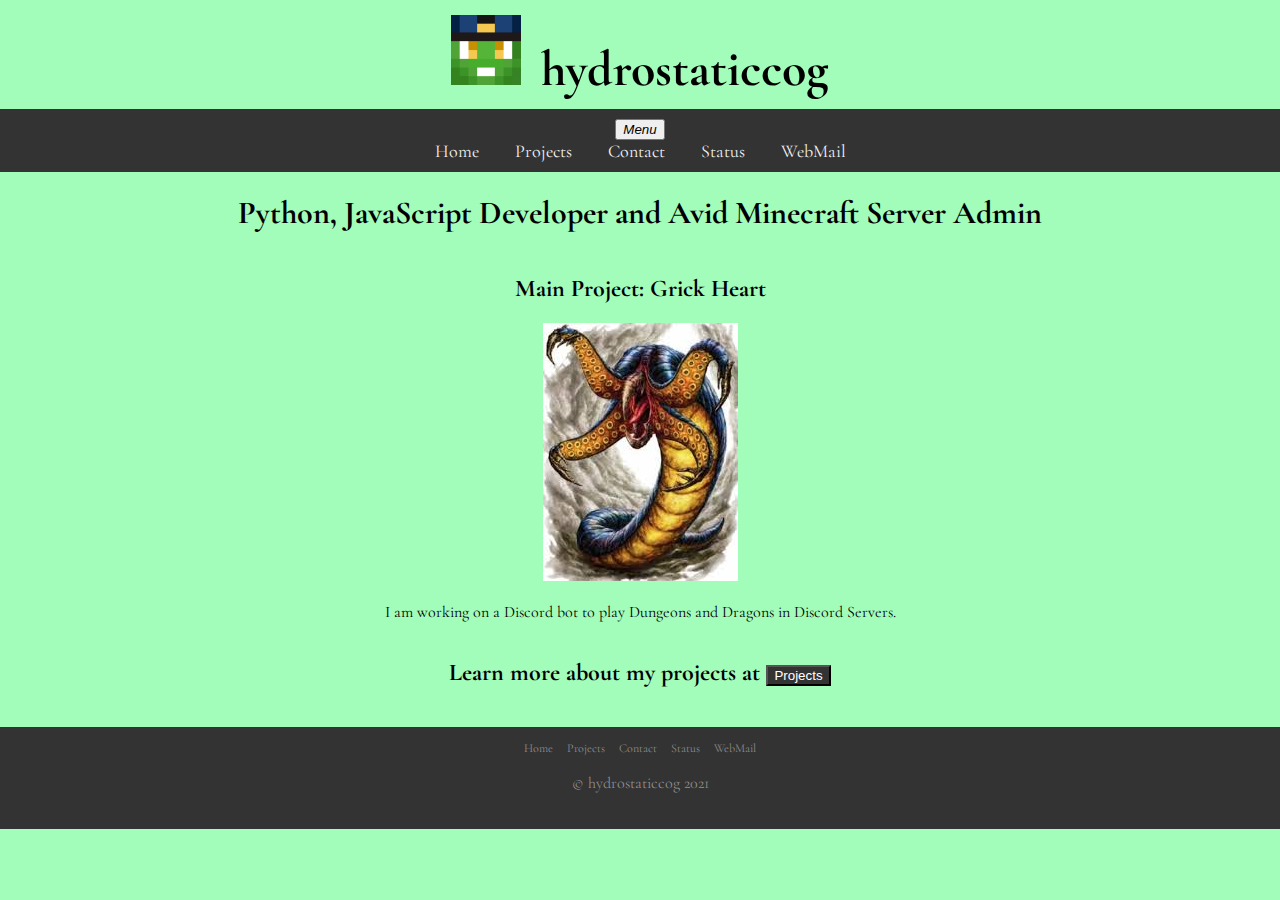
<file: index.html>
<!DOCTYPE html>
<html lang="en">
<head>
    <meta charset="UTF-8">
    <meta http-equiv="X-UA-Compatible" content="IE=edge">
    <meta name="viewport" content="width=device-width, initial-scale=1.0">
    <link rel="stylesheet" href="/css/homepage.css">
    <script type='text/JavaScript' src='https://hydrostaticcog.org/scripts/alert.js'></script>
    <title>Home - hydrostaticcog</title>
    <link rel="shortcut icon" type="image/png" href="assets/hydrostaticcog.png"/>
</head>
<body>
    <div class="alert" style='display: none' id='alert1'>
        <h3><span id='alerts'></span><br>Learn more at <span id='alertButton'></span></h3>
    </div>
    <div class='content'>
        <div class='header'>
            <h1><img src="assets/hydrostaticcog.png" alt="hydrostaticcog" width="70" class='logo'>hydrostaticcog</h1>
        </div>
        <nav class="topnav">
            <div class='dropdown'>
                <button class='dropbtn'>
                    <i class='navdown'>Menu</i>
                </button>
                <div class='dropdown-content'>
                    <a onclick="location.href='index.html';" class="navbar-item">Home</a>
                <a onclick="location.href='projects.html';" class="navbar-item">Projects</a>
                <a onclick="location.href='contact.html';" class="navbar-item">Contact</a>
                <a href='https://status.hydrostaticcog.org' class="navbar-item">Status</a>
                <a href="https://mail.hydrostaticcog.org" class="navbar-item">WebMail</a>
                </div>
            </div>
        </nav>
        <h1>Python, JavaScript Developer and Avid Minecraft Server Admin</h1>
        <div class='project-1'>
            <h2>Main Project: Grick Heart</h2>
            <img src='assets/grick.png' alt='grick-heart' class='project-img'>
            <p>I am working on a Discord bot to play Dungeons and Dragons in Discord Servers.</p>
        </div>
        <div class='more-projects' style='margin-bottom: 20px;'>
            <h2>Learn more about my projects at <button type='button' onclick="location.href='projects.html';" class='button' style='background-color: #333; color: white;'>Projects</button></h2>
        </div>
        <nav class="footnav">
            <a onclick="location.href='index.html';" class="navbar-item">Home</a>
            <a onclick="location.href='projects.html';" class="navbar-item">Projects</a>
            <a onclick="location.href='contact.html';" class="navbar-item">Contact</a>
            <a href='https://status.hydrostaticcog.org' class="navbar-item">Status</a>
            <a href="https://mail.hydrostaticcog.org" class="navbar-item">WebMail</a>
            <p>&copy hydrostaticcog 2021</p>
        </nav>
    </div>
</body>
</html>
</file>
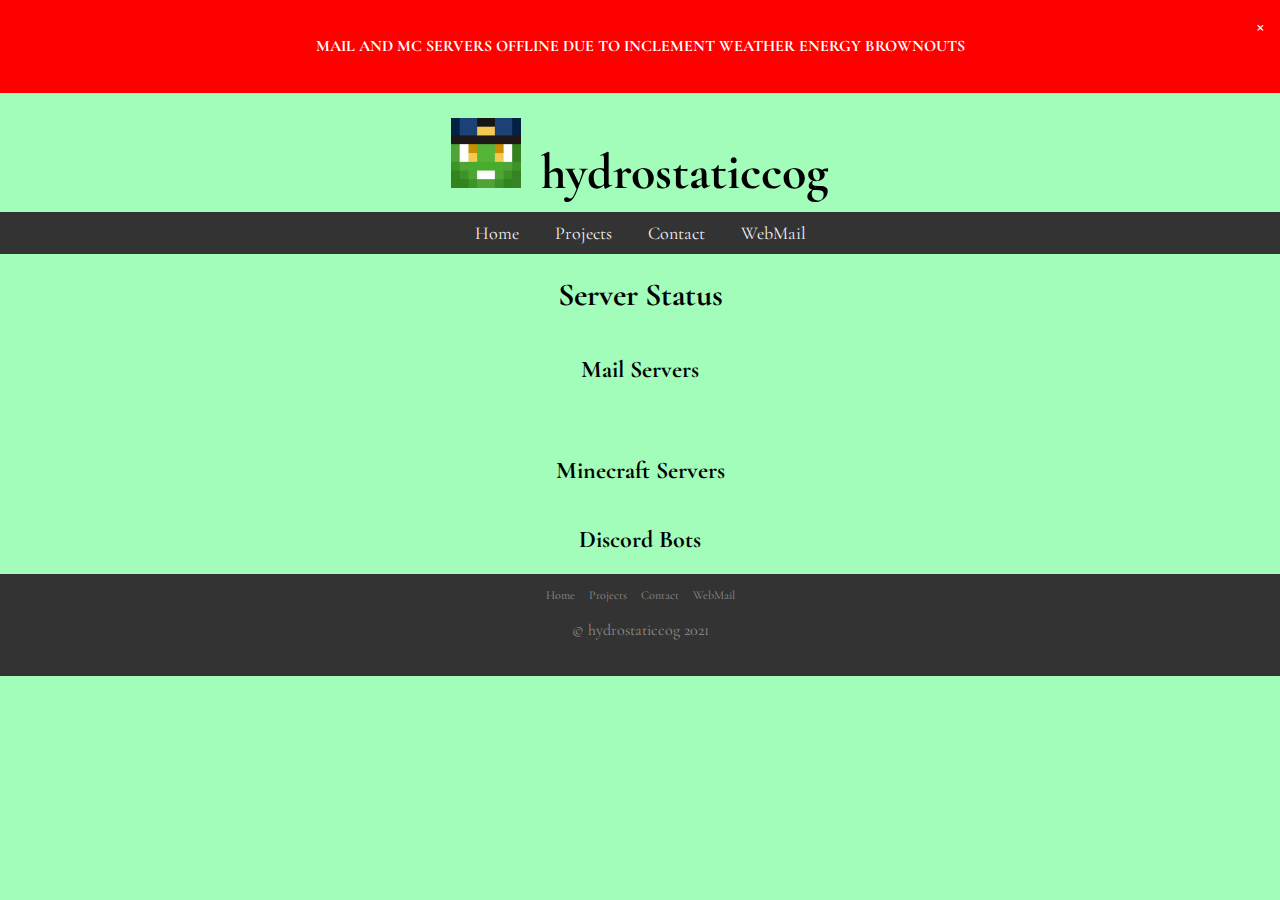
<file: status/index.html>
<!DOCTYPE html>
<html lang="en">
<head>
    <meta charset="UTF-8">
    <meta http-equiv="X-UA-Compatible" content="IE=edge">
    <meta name="viewport" content="width=device-width, initial-scale=1.0">
    <link rel="stylesheet" href="/css/homepage.css">
    <script type='text/javascript' src='../scripts/mailping.js'></script>
    <title>hydrostaticcog</title>
    <link rel="shortcut icon" type="image/png" href="../assets/hydrostaticcog.png"/>
</head>
<body>
    <div class="alert">
        <span class="closebtn" onclick="this.parentElement.style.display='none';">&times;</span>
        <h4>MAIL AND MC SERVERS OFFLINE DUE TO INCLEMENT WEATHER ENERGY BROWNOUTS</h4>
    </div>
    <div class='content'>
        <div class='header'>
            <h1><img src="../assets/hydrostaticcog.png" alt="hydrostaticcog" width="70" class='logo'>hydrostaticcog</h1>
        </div>
        <nav class="topnav">
            <a onclick="location.href='../index.html';" class="navbar-item">Home</a>
            <a onclick="location.href='../projects.html';" class="navbar-item">Projects</a>
            <a onclick="location.href='../contact.html';" class="navbar-item">Contact</a>
            <a href="https://mail.hydrostaticcog.org" class="navbar-item">WebMail</a>
        </nav>
        <h1>Server Status</h1>
        <h2>Mail Servers</h2>
        <p><span id='status-mail'></span></p>
        <h2>Minecraft Servers</h2>
        <span id='status-mc'></span>
        <h2>Discord Bots</h2>
        <span id='status-ds'></span>
        <nav class="footnav">
            <a onclick="location.href='../index.html';" class="navbar-item">Home</a>
            <a onclick="location.href='../projects.html';" class="navbar-item">Projects</a>
            <a onclick="location.href='../contact.html';" class="navbar-item">Contact</a>
            <a href="https://mail.hydrostaticcog.org" class="navbar-item">WebMail</a>
            <p>&copy hydrostaticcog 2021</p>
        </nav>
    </div>
</body>
</html>
</file>
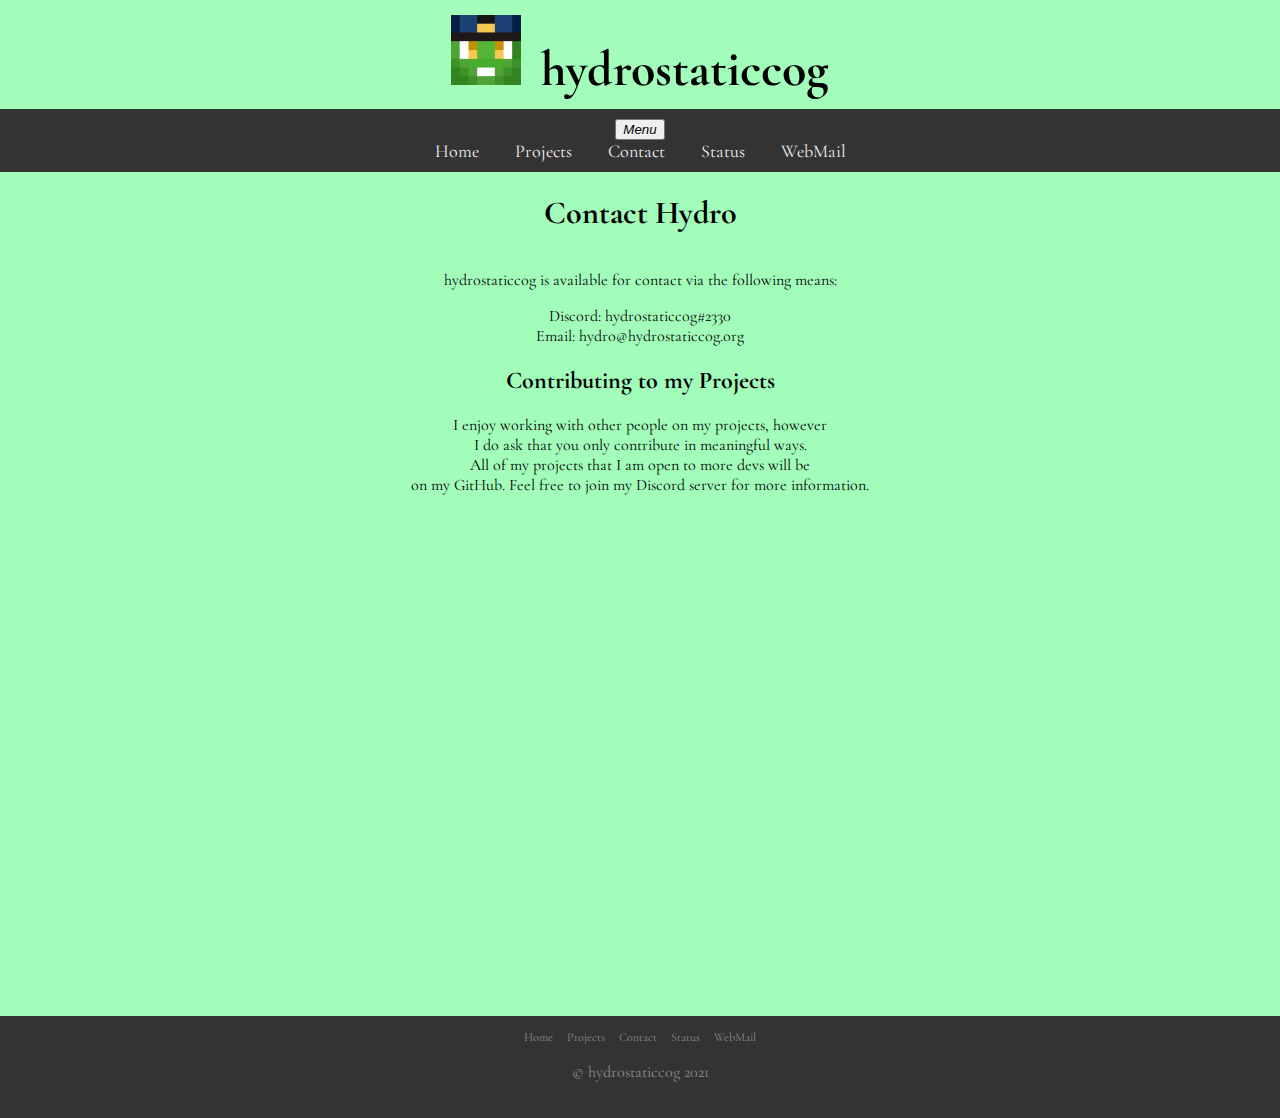
<file: contact.html>
<!DOCTYPE html>
<html lang="en">
<head>
    <meta charset="UTF-8">
    <meta http-equiv="X-UA-Compatible" content="IE=edge">
    <meta name="viewport" content="width=device-width, initial-scale=1.0">
    <link rel="stylesheet" href="css/homepage.css">
    <script type='text/JavaScript' src='https://hydrostaticcog.org/scripts/alert.js'></script>
    <title>Contact - hydrostaticcog</title>
    <link rel="shortcut icon" type="image/png" href="assets/hydrostaticcog.png"/>
</head>
<body>
    <div class="alert" style='display: none' id='alert1'>
        <h3><span id='alerts'></span><br>Learn more at <span id='alertButton'></span></h3>
    </div>
    <div class='content'>
        <div class='header'>
            <h1><img src="assets/hydrostaticcog.png" alt="hydrostaticcog" width="70" class='logo'>hydrostaticcog</h1>
        </div>
        <nav class="topnav">
            <div class='dropdown'>
                <button class='dropbtn'>
                    <i class='navdown'>Menu</i>
                </button>
                <div class='dropdown-content'>
                    <a onclick="location.href='index.html';" class="navbar-item">Home</a>
                <a onclick="location.href='projects.html';" class="navbar-item">Projects</a>
                <a onclick="location.href='contact.html';" class="navbar-item">Contact</a>
                <a href='https://status.hydrostaticcog.org' class="navbar-item">Status</a>
                <a href="https://mail.hydrostaticcog.org" class="navbar-item">WebMail</a>
                </div>
            </div>
        </nav>
        <h1>Contact Hydro</h1>
        <div class='hydro-contact'>
            <p>hydrostaticcog is available for contact via the following means:</p>
            <li>Discord: hydrostaticcog#2330</li>
            <li>Email: hydro@hydrostaticcog.org</li>
        </div>
        <div class='contributing'>
            <h2>Contributing to my Projects</h2>
            <p>I enjoy working with other people on my projects, however <br>I do ask that you only contribute in meaningful ways.<br>All of my projects that I am open to more devs will be <br> on my GitHub. Feel free to join my Discord server for more information.</p>
            <iframe src="https://discord.com/widget?id=782282959734308914&theme=dark" width="350" height="500" allowtransparency="true" frameborder="0" sandbox="allow-popups allow-popups-to-escape-sandbox allow-same-origin allow-scripts"></iframe>
        </div>
        <nav class="footnav">
            <a onclick="location.href='index.html';" class="navbar-item">Home</a>
            <a onclick="location.href='projects.html';" class="navbar-item">Projects</a>
            <a onclick="location.href='contact.html';" class="navbar-item">Contact</a>
            <a href='https://status.hydrostaticcog.org' class="navbar-item">Status</a>
            <a href="https://mail.hydrostaticcog.org" class="navbar-item">WebMail</a>
            <p>&copy hydrostaticcog 2021</p>
        </nav>
    </div>
</body>
</html>
</file>
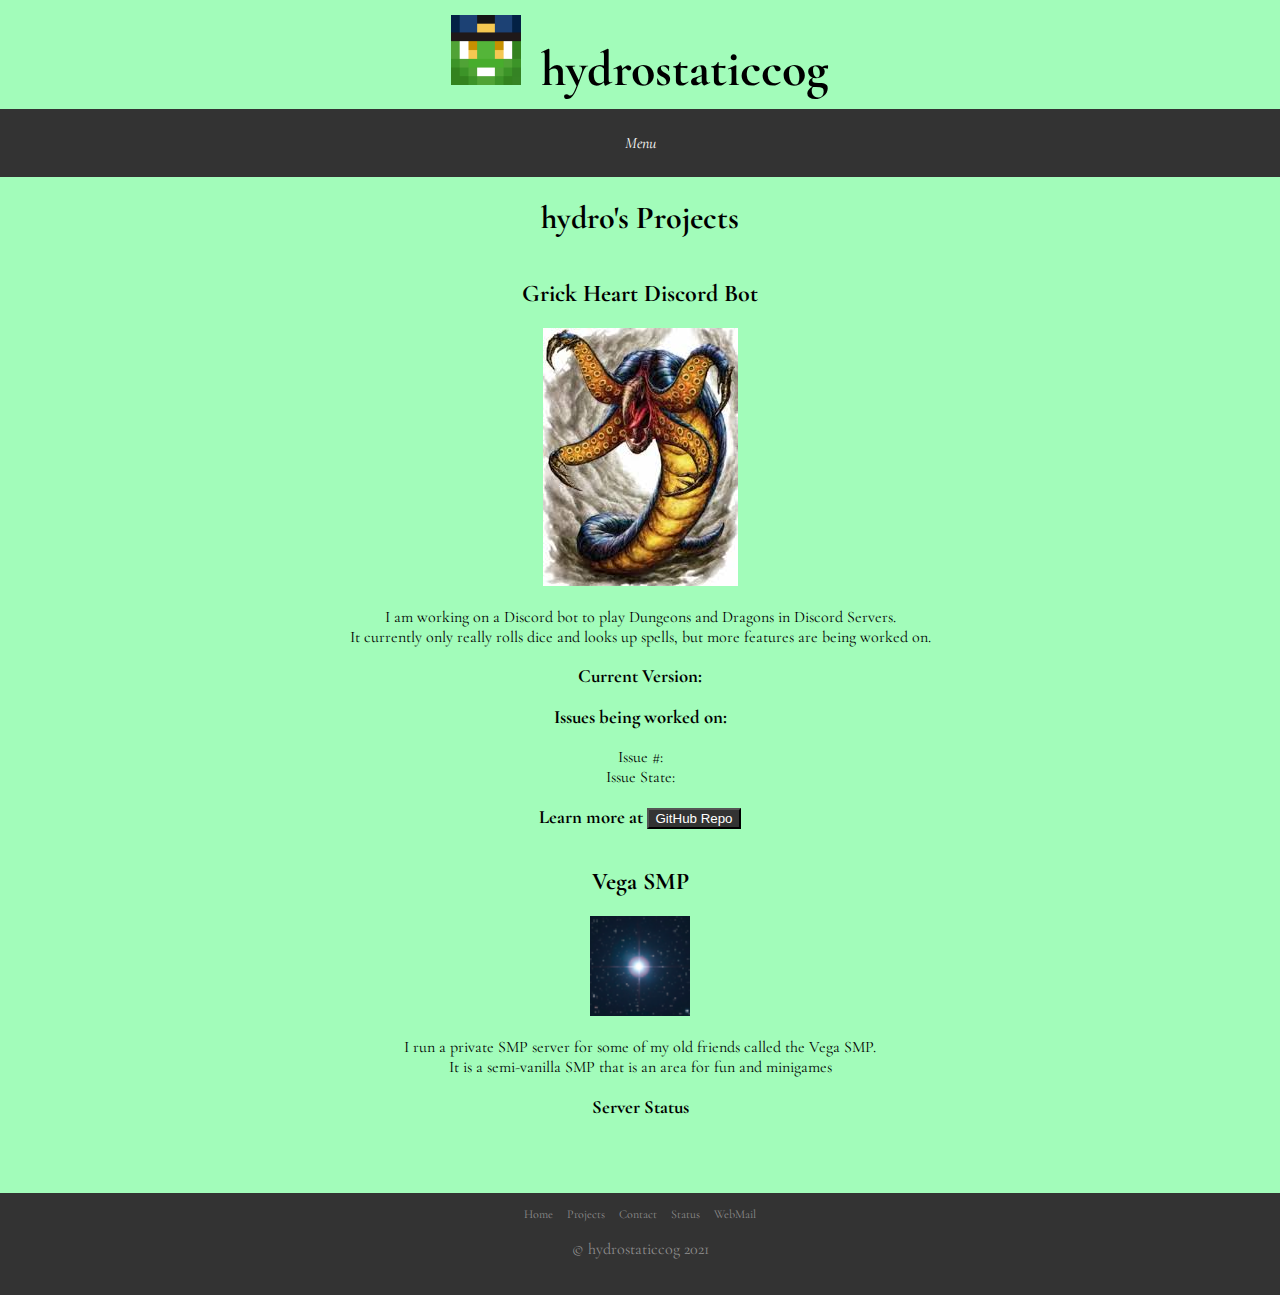
<file: projects.html>
<!DOCTYPE html>
<html lang="en">
<head>
    <meta charset="UTF-8">
    <meta http-equiv="X-UA-Compatible" content="IE=edge">
    <meta name="viewport" content="width=device-width, initial-scale=1.0">
    <link rel="stylesheet" href="css/projects.css">
    <script type="text/javascript" src="https://hydrostaticcog.org/scripts/mcping.js"></script>
    <script type='text/javascript' src="https://hydrostaticcog.org/scripts/git-issues.js"></script>
    <script type='text/javascript' src='https://hydrostaticcog.org/scripts/gh-version.js'></script>
    <script type='text/JavaScript' src='https://hydrostaticcog.org/scripts/alert.js'></script>
    <title>Projects - hydrostaticcog</title>
    <link rel="shortcut icon" type="image/png" href="assets/hydrostaticcog.png"/>
</head>
<body>
    <div class="alert" style='display: none' id='alert1'>
        <h3><span id='alerts'></span><br>Learn more at <span id='alertButton'></span></h3>
    </div>
    <div class='content'>
        <div class='header'>
            <h1><img src="assets/hydrostaticcog.png" alt="hydrostaticcog" width="70" class='logo'>hydrostaticcog</h1>
        </div>
        <nav class="topnav">
            <div class='dropdown'>
                <button class='dropbtn'>
                    <i class='navdown'>Menu</i>
                </button>
                <div class='dropdown-content'>
                    <a onclick="location.href='index.html';" class="navbar-item">Home</a>
                <a onclick="location.href='projects.html';" class="navbar-item">Projects</a>
                <a onclick="location.href='contact.html';" class="navbar-item">Contact</a>
                <a href='https://status.hydrostaticcog.org' class="navbar-item">Status</a>
                <a href="https://mail.hydrostaticcog.org" class="navbar-item">WebMail</a>
                </div>
            </div>
        </nav>
        <h1>hydro's Projects</h1>
        <div class='project-1'>
            <h2>Grick Heart Discord Bot</h2>
            <img src='assets/grick.png' alt='grick-heart' class='project-img'>
            <p>I am working on a Discord bot to play Dungeons and Dragons in Discord Servers.<br>It currently only really rolls dice and looks up spells, but more features are being worked on.</p>
            <div class='git-stats'>
                <h3>Current Version: <span id='ghversion-number'></span></h3>
                <h3>Issues being worked on:</h3>
                <p>Issue #<span id='issue-number'></span>: <span id='issue-name'></span><br>Issue State: <span id='issue-state'></span></p>
            </div>
            <h3>Learn more at <input type="button" onclick="location.href='https://github.com/Grick-Heart-Project/Grick-Heart';" value="GitHub Repo" style='background-color: #333; color: white;'></h3>
        </div>
        <div class='project-2'>
            <h2>Vega SMP</h2>
            <img src='assets/vega.png' alt='vega' class='project-img' width='100'>
            <P>I run a private SMP server for some of my old friends called the Vega SMP.<br>It is a semi-vanilla SMP that is an area for fun and minigames</p>
            <div class='status'>
                <h3>Server Status</h3>
                <p><span id='status-isOnline'></span><br><span id='status-playerCount'></span><br><span id='status-playerList'></span></p>
            </div>
        </div>
        <nav class="footnav">
            <a onclick="location.href='index.html';" class="navbar-item">Home</a>
            <a onclick="location.href='projects.html';" class="navbar-item">Projects</a>
            <a onclick="location.href='contact.html';" class="navbar-item">Contact</a>
            <a href='https://status.hydrostaticcog.org' class="navbar-item">Status</a>
            <a href="https://mail.hydrostaticcog.org" class="navbar-item">WebMail</a>
            <p>&copy hydrostaticcog 2021</p>
        </nav>
    </div>
</body>
</html>
</file>
<file: css/homepage.css>
@import url('https://fonts.googleapis.com/css2?family=Cormorant+Garamond:wght@500&display=swap');


body {
    background-color: rgb(162, 252, 186);
    margin: auto;
    text-align: center;
    font-family: 'Cormorant Garamond', serif;
}

.alert {
  padding: 15px;
  background-color: rgb(255, 0, 0);
  color: white;
  margin-bottom: 10px;
}

.closebtn {
  margin-left: 15px;
  color: white;
  font-weight: bold;
  float: right;
  font-size: 22px;
  line-height: 20px;
  cursor: pointer;
  transition: 0.3s;
}

.closebtn:hover {
  color: black;
}

.content {
    display: flex;
    min-height: 1vh;
    flex-direction: column;
    justify-content: space-between;
}

.header h1 {
    font-size: 50px;
    margin: 10px;
    margin-top: 15px;
}
.logo {
    padding-right: 20px;
}

.topnav {
    padding: 10px;
    background-color: #333;
    overflow: hidden;
  }
  
  /* Style the links inside the navigation bar */
  .topnav a {
    float: center;
    color: #f2f2f2;
    text-align: center;
    padding: 14px 16px;
    text-decoration: none;
    font-size: 18px;
  }
  
  /* Change the color of links on hover */
  .topnav a:hover {
    background-color: #ddd;
    color: black;
  }
  
  /* Add a color to the active/current link */
  .topnav a.active {
    background-color: #4CAF50;
    color: white;
  }

.project-1 {
}

.project-2 {
}

  .footnav {
    padding: 10px;
    background-color: #333;
    overflow: hidden;
    padding-bottom: 20px;
    color: #8f8e8e;
  }

  .footnav a {
    float: center;
    text-align: center;
    padding: 5px;
    text-decoration: none;
    font-size: 12px;
    color: #8f8e8e;
  }
  
  /* Change the color of links on hover */
  .footnav a:hover {
    background-color: #ddd;
    color: black;
  }
  
  /* Add a color to the active/current link */
  .footnav a.active {
    background-color: #4CAF50;
    color: white;
  }
</file>
<file: css/projects.css>
@import url('https://fonts.googleapis.com/css2?family=Cormorant+Garamond:wght@500&display=swap');

/* The alert message box */
.alert {
  padding: 15px;
  background-color: rgb(255, 0, 0); /* Red */
  color: white;
  margin-bottom: 10px;
}

/* The close button */
.closebtn {
  margin-left: 15px;
  color: white;
  font-weight: bold;
  float: right;
  font-size: 22px;
  line-height: 20px;
  cursor: pointer;
  transition: 0.3s;
}

/* When moving the mouse over the close button */
.closebtn:hover {
  color: black;
}

body {
    background-color: rgb(162, 252, 186);
    margin: auto;
    text-align: center;
    font-family: 'Cormorant Garamond', serif;
}

.content {
    display: flex;
    min-height: 1vh;
    flex-direction: column;
    justify-content: space-between;
}

.header h1 {
    font-size: 50px;
    margin: 10px;
    margin-top: 15px;
}
.logo {
    padding-right: 20px;
}

.topnav {
    padding: 10px;
    background-color: #333;
    overflow: hidden;
  }
  
  /* Style the links inside the navigation bar */
  .topnav a {
    float: center;
    color: #f2f2f2;
    text-align: center;
    padding: 14px 16px;
    text-decoration: none;
    font-size: 18px;
  }
  
  /* Change the color of links on hover */
  .topnav a:hover {
    background-color: #ddd;
    color: black;
  }
  
  /* Add a color to the active/current link */
  .topnav a.active {
    background-color: #4CAF50;
    color: white;
  }

  /* Dropdown button */
.dropdown .dropbtn {
  font-size: 16px;
  border: none;
  outline: none;
  color: white;
  padding: 14px 16px;
  background-color: inherit;
  font-family: inherit; /* Important for vertical align on mobile phones */
  margin: 0; /* Important for vertical align on mobile phones */
}

/* Add a red background color to navbar links on hover */
.topnav a:hover, .dropdown:hover .dropbtn {
  background-color: red;
}

/* Dropdown content (hidden by default) */
.dropdown-content {
  display: none;
  position: absolute;
  background-color: #f9f9f9;
  min-width: 160px;
  box-shadow: 0px 8px 16px 0px rgba(0,0,0,0.2);
  z-index: 1;
}

/* Links inside the dropdown */
.dropdown-content a {
  float: none;
  color: black;
  padding: 12px 16px;
  text-decoration: none;
  display: block;
  text-align: left;
}

/* Add a grey background color to dropdown links on hover */
.dropdown-content a:hover {
  background-color: #ddd;
}

/* Show the dropdown menu on hover */
.dropdown:hover .dropdown-content {
  display: block;
}


.project-1 {
}

.project-2 {
}

  .footnav {
    padding: 10px;
    background-color: #333;
    overflow: hidden;
    padding-bottom: 20px;
    color: #8f8e8e;
  }

  .footnav a {
    float: center;
    text-align: center;
    padding: 5px;
    text-decoration: none;
    font-size: 12px;
    color: #8f8e8e;
  }
  
  /* Change the color of links on hover */
  .footnav a:hover {
    background-color: #ddd;
    color: black;
  }
  
  /* Add a color to the active/current link */
  .footnav a.active {
    background-color: #4CAF50;
    color: white;
  }
</file>
